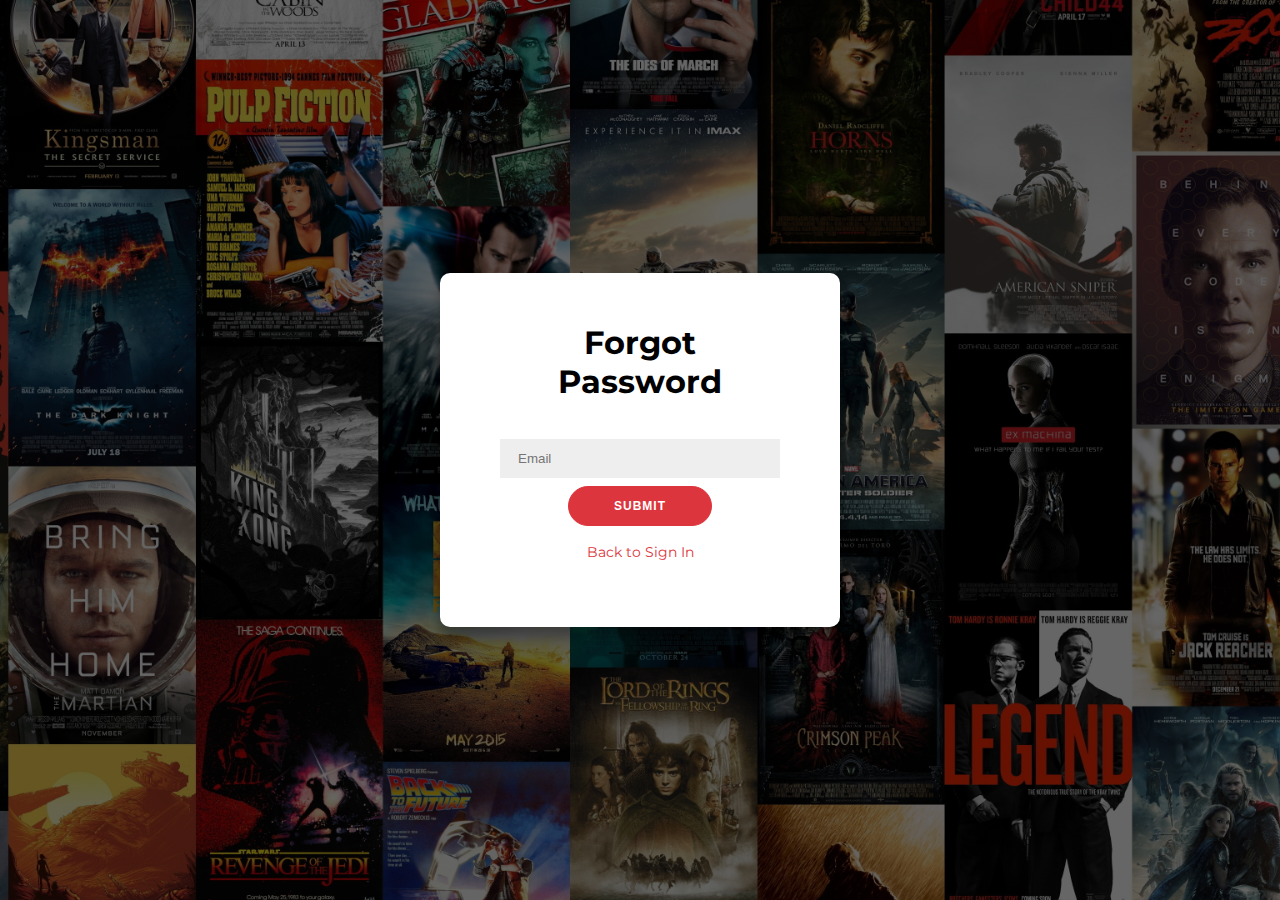
<file: revcom/forgot_password.html>
<!DOCTYPE html>
<html lang="en">
<head>
    <meta charset="UTF-8">
    <meta name="viewport" content="width=device-width, initial-scale=1.0">
    <title>Forgot Password</title>
    <link href="https://fonts.googleapis.com/css?family=Montserrat:400,800" rel="stylesheet">
    <link rel="stylesheet" href="style.css">
</head>
<body>
    <div class="container" style="width: 400px; min-height: auto; padding: 50px;">
        <form action="forgot_password.php" method="POST">
            <h1>Forgot Password</h1>
            <span>Enter your registered email to reset your password</span>
            <input type="email" placeholder="Email" name="email" required/>
            <button type="submit">Submit</button>
            <p><a href="index.html">Back to Sign In</a></p>
        </form>
    </div>
</body>
</html>
</file>
<file: revcom/style.css>
* { box-sizing: border-box; }

body {
    background: 
        linear-gradient(rgba(0,0,0,0.6), rgba(0,0,0,0.6)),
        url('assets/background.jpg') no-repeat center center fixed;
    background-size: cover;
    display: flex;
    justify-content: center;
    align-items: center;
    flex-direction: column;
    font-family: 'Montserrat', sans-serif;
    height: 100vh;
    margin: 0;
    color: #ffffff;
}

h1 { font-weight: bold; margin: 0; color: black; }
p1 { font-size: 14px; font-weight: 100; line-height: 20px; letter-spacing: 0.5px; margin: 20px 0 30px; color: white; }
span { font-size: 12px; color: #ffffff; }
a { color: #dd353d; font-size: 14px; text-decoration: none; margin: 15px 0; }

button {
    border-radius: 20px;
    border: 1px solid #dd353d;
    background-color: #dd353d;
    color: #ffffff;
    font-size: 12px;
    font-weight: bold;
    padding: 12px 45px;
    letter-spacing: 1px;
    text-transform: uppercase;
    transition: transform 80ms ease-in;
    cursor: pointer;
}

button:active { transform: scale(0.95); }
button:focus { outline: none; }
button.ghost { background-color: transparent; border-color: #ffffff; color: #ffffff; }

form {
    background-color: #ffffff;
    display: flex;
    align-items: center;
    justify-content: center;
    flex-direction: column;
    padding: 0 50px;
    height: 100%;
    text-align: center;
    color: #000000;
}

input {
    background-color: #eee;
    border: none;
    padding: 12px 18px;
    margin: 8px 0;
    width: 280px;
    color: #000000;
}

.container {
    background-color: #ffffff;
    border-radius: 10px;
    box-shadow: 0 14px 28px rgba(0,0,0,0.25), 0 10px 10px rgba(0,0,0,0.22);
    position: relative;
    overflow: hidden;
    width: 850px;
    max-width: 100%;
    min-height: 480px;
}

.form-container { position: absolute; top: 0; height: 100%; transition: all 0.6s ease-in-out; }

.sign-in-container { left: 0; width: 50%; z-index: 2; }
.container.right-panel-active .sign-in-container { transform: translateX(100%); }

.sign-up-container { left: 0; width: 50%; opacity: 0; z-index: 1; }
.container.right-panel-active .sign-up-container { transform: translateX(100%); opacity: 1; z-index: 5; animation: show 0.6s; }

@keyframes show {
    0%, 49.99% { opacity: 0; z-index: 1; }
    50%, 100% { opacity: 1; z-index: 5; }
}

.overlay-container {
    position: absolute;
    top: 0; left: 50%;
    width: 50%; height: 100%;
    overflow: hidden;
    transition: transform 0.6s ease-in-out;
    z-index: 100;
}
.container.right-panel-active .overlay-container { transform: translateX(-100%); }

.overlay {
    background: linear-gradient(to right, #dd353d, #210b0c);
    color: #ffffff;
    position: relative;
    left: -100%;
    height: 100%;
    width: 200%;
    transform: translateX(0);
    transition: transform 0.6s ease-in-out;
}
.container.right-panel-active .overlay { transform: translateX(50%); }

.overlay-panel {
    position: absolute;
    display: flex; align-items: center; justify-content: center; flex-direction: column;
    padding: 0 40px; text-align: center;
    top: 0; height: 100%; width: 50%;
    transform: translateX(0); transition: transform 0.6s ease-in-out;
}

.overlay-left { transform: translateX(-20%); }
.container.right-panel-active .overlay-left { transform: translateX(0); }

.overlay-right { right: 0; transform: translateX(0); }
.container.right-panel-active .overlay-right { transform: translateX(20%); }

.social-container { margin: 20px 0; }
.social-container a {
    border: 1px solid #ffffff;
    border-radius: 50%;
    display: inline-flex; justify-content: center; align-items: center;
    margin: 0 5px; height: 40px; width: 40px;
    color: #ffffff;
}

.message {
    font-size: 14px;
    margin-top: 10px;
    margin-bottom: 10px;
    text-align: center;
}
.warning { color: #dd353d; }
.success { color: #28a745; }


footer {
    background-color: #000000;
    color: #ffffff;
    font-size: 14px;
    bottom: 0; position: fixed;
    left: 0; right: 0;
    text-align: center; z-index: 999;
}
footer i { color: #dd353d; }
footer a { color: #dd353d; text-decoration: none; }
</file>
